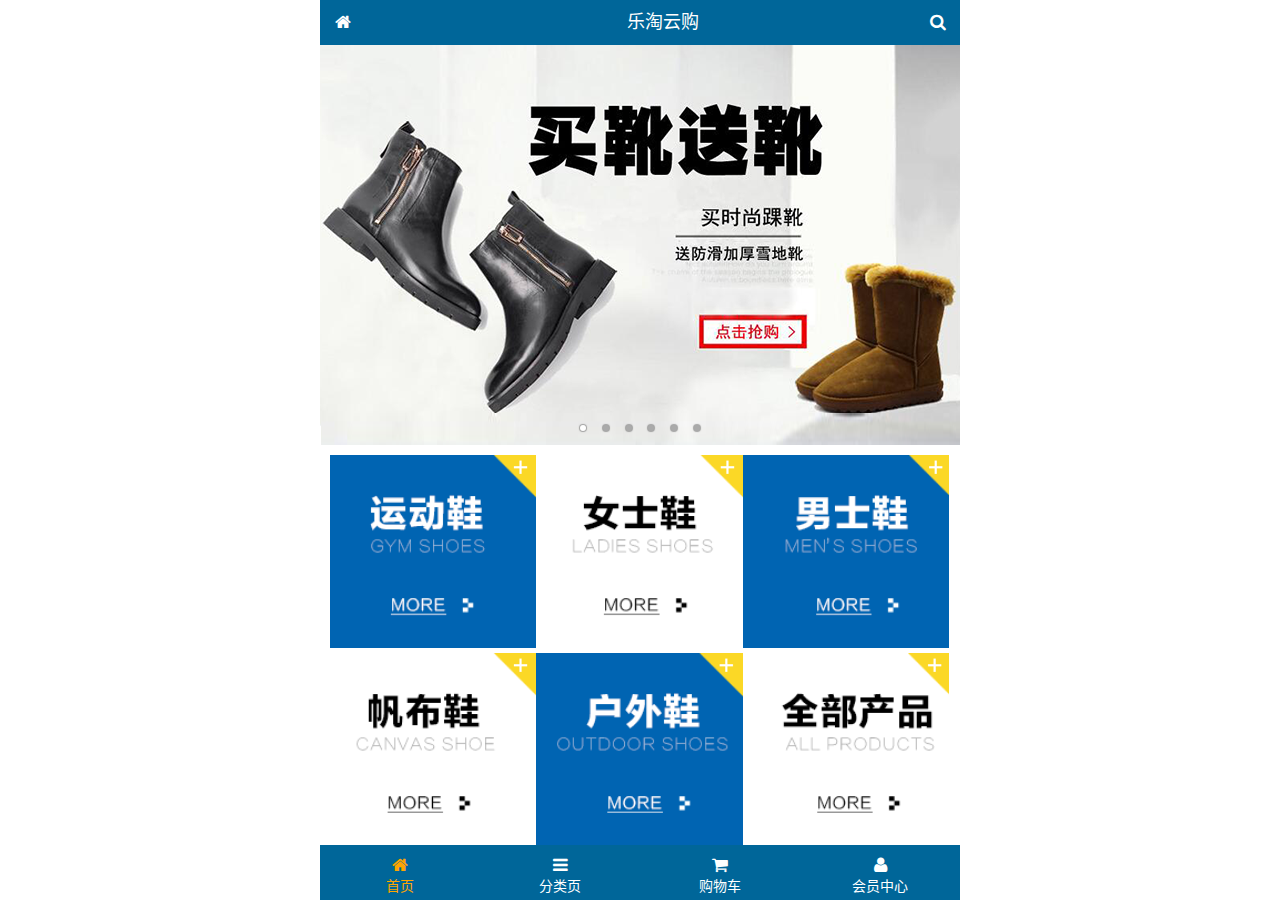
<file: public/front/index.html>
<!DOCTYPE html>
<html lang="zh-CN">
<head>
  <meta charset="UTF-8">
  <meta name="viewport"
        content="width=device-width, user-scalable=no, initial-scale=1.0, maximum-scale=1.0, minimum-scale=1.0">
  <title>乐淘首页</title>
  <link rel="icon" href="favicon.ico">
  <link rel="stylesheet" href="./lib/mui/css/mui.css">
  <link rel="stylesheet" href="./lib/fa/css/font-awesome.min.css">
  <link rel="stylesheet" href="./css/common.css">
  <link rel="stylesheet" href="./css/index.css">

</head>
<body>
  <div class="lt_container">

    <div class="lt_header">
      <a href="#" class="icon_left"><i class="fa fa-home"></i></a>
      <h3>乐淘云购</h3>
      <a href="search.html" class="icon_right"><i class="fa fa-search"></i></a>
    </div>
    <div class="lt_main">
      <div class="mui-scroll-wrapper">
        <div class="mui-scroll">
          <!--这里放置真实显示的DOM内容-->
          <div class="lt_banner">
            <!--轮播图-->
            <div class="mui-slider">
              <div class="mui-slider-group mui-slider-loop">
                <!--支持循环，需要重复图片节点-->
                <div class="mui-slider-item mui-slider-item-duplicate"><a href="#"><img src="./images/banner6.png" /></a></div>
                <div class="mui-slider-item"><a href="#"><img src="./images/banner1.png" /></a></div>
                <div class="mui-slider-item"><a href="#"><img src="./images/banner2.png" /></a></div>
                <div class="mui-slider-item"><a href="#"><img src="./images/banner3.png" /></a></div>
                <div class="mui-slider-item"><a href="#"><img src="./images/banner4.png" /></a></div>
                <div class="mui-slider-item"><a href="#"><img src="./images/banner5.png" /></a></div>
                <div class="mui-slider-item"><a href="#"><img src="./images/banner6.png" /></a></div>
                <!--支持循环，需要重复图片节点-->
                <div class="mui-slider-item mui-slider-item-duplicate"><a href="#"><img src="./images/banner1.png" /></a></div>
              </div>
              <!--小圆点-->
              <div class="mui-slider-indicator">
                <div class="mui-indicator mui-active"></div>
                <div class="mui-indicator"></div>
                <div class="mui-indicator"></div>
                <div class="mui-indicator"></div>
                <div class="mui-indicator"></div>
                <div class="mui-indicator"></div>
              </div>
            </div>

          </div>
          <!--导航-->
          <div class="lt_nav">
            <ul class="mui-clearfix">
              <li>
                <a href="#">
                  <img src="./images/nav1.png" alt="">
                </a>
              </li>
              <li>
                <a href="#">
                  <img src="./images/nav2.png" alt="">
                </a>
              </li>
              <li>
                <a href="#">
                  <img src="./images/nav3.png" alt="">
                </a>
              </li>
              <li>
                <a href="#">
                  <img src="./images/nav4.png" alt="">
                </a>
              </li>
              <li>
                <a href="#">
                  <img src="./images/nav5.png" alt="">
                </a>
              </li>
              <li>
                <a href="#">
                  <img src="./images/nav6.png" alt="">
                </a>
              </li>
            </ul>
          </div>
          <!--商品展示-->
          <div class="lt_product">
            <ul>
              <li>
                <a href="#">
                  <img src="./images/product.jpg" alt="">
                  <p class="mui-ellipsis-2">adidas阿迪达斯 男式 场下休闲篮球鞋S83700场下休闲篮球鞋S83700 </p>
                  <p>
                    <span class="old_price">￥560</span>
                    <span class="price">￥560</span>

                  </p>
                  <button class="mui-btn mui-btn-primary">
                    立即购买
                  </button>
                </a>
              </li>
              <li>
                <a href="#">
                  <img src="./images/product.jpg" alt="">
                  <p class="mui-ellipsis-2">adidas阿迪达斯 男式 场下休闲篮球鞋S83700场下休闲篮球鞋S83700 </p>
                  <p>
                    <span class="old_price">￥560</span>
                    <span class="price">￥560</span>

                  </p>
                  <button class="mui-btn mui-btn-primary">
                    立即购买
                  </button>
                </a>
              </li>
              <li>
                <a href="#">
                  <img src="./images/product.jpg" alt="">
                  <p class="mui-ellipsis-2">adidas阿迪达斯 男式 场下休闲篮球鞋S83700场下休闲篮球鞋S83700 </p>
                  <p>
                    <span class="old_price">￥560</span>
                    <span class="price">￥560</span>

                  </p>
                  <button class="mui-btn mui-btn-primary">
                    立即购买
                  </button>
                </a>
              </li>
              <li>
                <a href="#">
                  <img src="./images/product.jpg" alt="">
                  <p class="mui-ellipsis-2">adidas阿迪达斯 男式 场下休闲篮球鞋S83700场下休闲篮球鞋S83700 </p>
                  <p>
                    <span class="old_price">￥560</span>
                    <span class="price">￥560</span>

                  </p>
                  <button class="mui-btn mui-btn-primary">
                    立即购买
                  </button>
                </a>
              </li>
              <li>
                <a href="#">
                  <img src="./images/product.jpg" alt="">
                  <p class="mui-ellipsis-2">adidas阿迪达斯 男式 场下休闲篮球鞋S83700场下休闲篮球鞋S83700 </p>
                  <p>
                    <span class="old_price">￥560</span>
                    <span class="price">￥560</span>

                  </p>
                  <button class="mui-btn mui-btn-primary">
                    立即购买
                  </button>
                </a>
              </li>
              <li>
                <a href="#">
                  <img src="./images/product.jpg" alt="">
                  <p class="mui-ellipsis-2">adidas阿迪达斯 男式 场下休闲篮球鞋S83700场下休闲篮球鞋S83700 </p>
                  <p>
                    <span class="old_price">￥560</span>
                    <span class="price">￥560</span>

                  </p>
                  <button class="mui-btn mui-btn-primary">
                    立即购买
                  </button>
                </a>
              </li>
            </ul>
          </div>
        </div>
      </div>

    </div>
    <div class="lt_footer">
      <ul class="">
        <li class="current">
          <a href="index.html">
            <i class="fa fa-home"></i>
            <p>首页</p>
          </a>
        </li>
        <li>
          <a href="category.html">
            <i class="fa fa-bars"></i>
            <p>分类页</p>
          </a>
        </li>
        <li>
          <a href="#">
            <i class="fa fa-shopping-cart"></i>
            <p>购物车</p>
          </a>
        </li>
        <li>
          <a href="#">
            <i class="fa fa-user"></i>
            <p>会员中心</p>
          </a>
        </li>
      </ul>
    </div>
  </div>
  <script src="./lib/zepto/zepto.min.js"></script>
  <script src="./lib/mui/js/mui.min.js"></script>
  <script src="./js/common.js"></script>
</body>
</html>
</file>
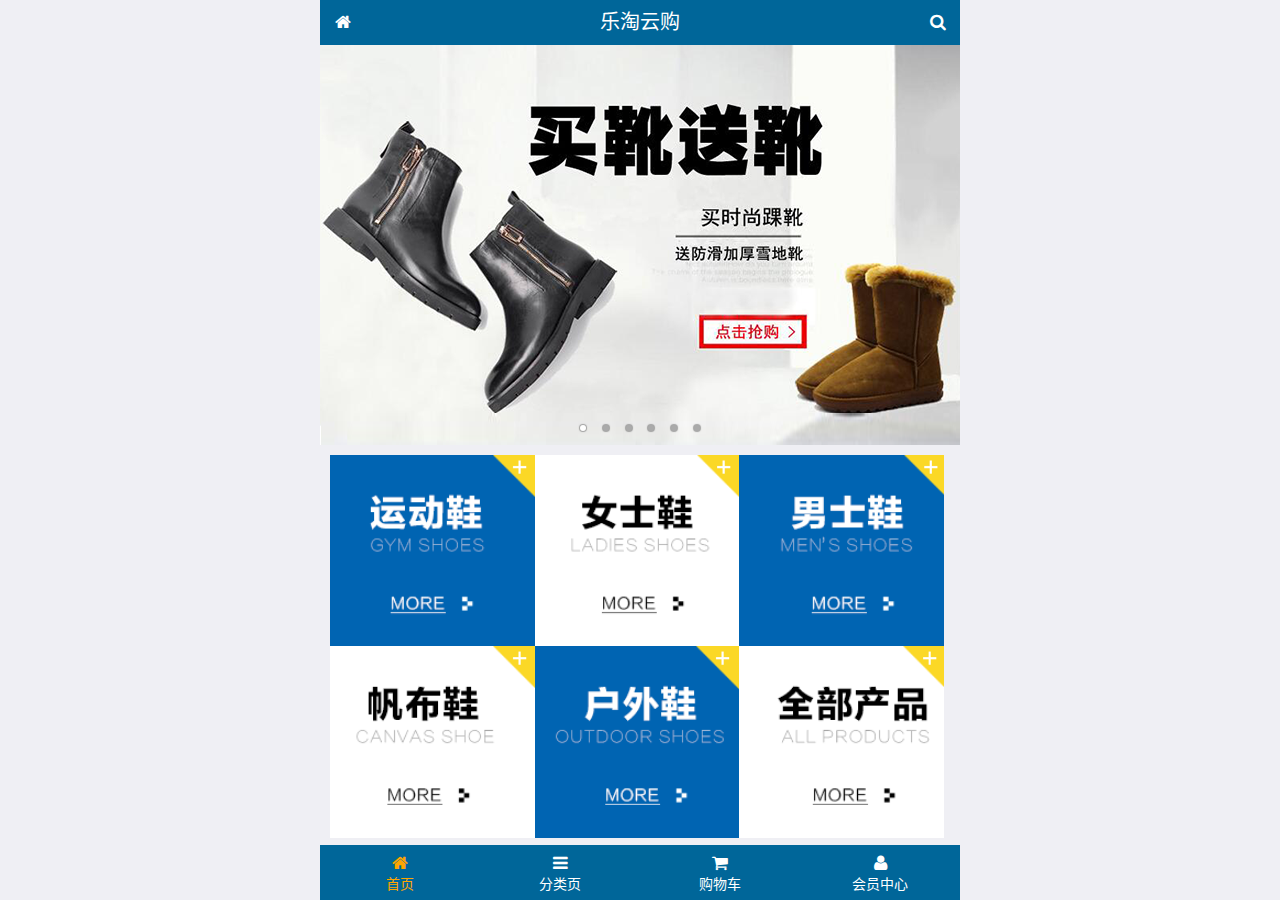
<file: public/front2/index.html>
<!DOCTYPE html>
<html lang="zh-CN">
<head>
  <meta charset="UTF-8">
  <title>乐淘商城</title>
  <meta name="viewport"
        content="width=device-width, user-scalable=no, initial-scale=1.0, maximum-scale=1.0, minimum-scale=1.0">
  <!-- 小图标 -->
  <link rel="icon" href="favicon.ico">
  <!-- 引入 font-awesome 字体图标 -->
  <link rel="stylesheet" href="./lib/fa/css/font-awesome.min.css">
  <link rel="stylesheet" href="./lib/mui/css/mui.css">
  <link rel="stylesheet" href="./css/common.css">
  <link rel="stylesheet" href="./css/index.css">
</head>
<body>
<!--<i class="fa fa-thumbs-up"></i>-->
<!--<i class="mui-icon mui-icon-weixin"></i>-->


<!-- 全屏容器 -->
<div class="lt_container">
  <div class="lt_header">
    <a href="index.html" class="icon_left"><i class="fa fa-home"></i></a>
    <h3>乐淘云购</h3>
    <a href="search.html" class="icon_right"><i class="fa fa-search"></i></a>
  </div>
  <div class="lt_main">
    <div class="mui-scroll-wrapper">
      <div class="mui-scroll">

        <!-- 轮播图区域 -->
        <div class="mui-slider">

          <!-- 图片轮播区域 -->
          <div class="mui-slider-group mui-slider-loop">
            <!-- 配置假图 最后一张 -->
            <!-- mui-slider-item-duplicate 用来标记该图片为假图 -->
            <div class="mui-slider-item mui-slider-item-duplicate"><a href="#"><img src="./images/banner6.png" /></a></div>

            <div class="mui-slider-item"><a href="#"><img src="./images/banner1.png" /></a></div>
            <div class="mui-slider-item"><a href="#"><img src="./images/banner2.png" /></a></div>
            <div class="mui-slider-item"><a href="#"><img src="./images/banner3.png" /></a></div>
            <div class="mui-slider-item"><a href="#"><img src="./images/banner4.png" /></a></div>
            <div class="mui-slider-item"><a href="#"><img src="./images/banner5.png" /></a></div>
            <div class="mui-slider-item"><a href="#"><img src="./images/banner6.png" /></a></div>

            <!-- 配置假图 第一张 -->
            <div class="mui-slider-item mui-slider-item-duplicate"><a href="#"><img src="./images/banner1.png" /></a></div>
          </div>

          <!-- 指示器, 小圆点 -->
          <div class="mui-slider-indicator">
            <div class="mui-indicator mui-active"></div>
            <div class="mui-indicator"></div>
            <div class="mui-indicator"></div>
            <div class="mui-indicator"></div>
            <div class="mui-indicator"></div>
            <div class="mui-indicator"></div>
          </div>

        </div>

        <!-- 导航区域 -->
        <div class="lt_nav">
          <ul class="mui-clearfix">
            <li><a href="#"><img src="./images/nav1.png" alt=""></a></li>
            <li><a href="#"><img src="./images/nav2.png" alt=""></a></li>
            <li><a href="#"><img src="./images/nav3.png" alt=""></a></li>
            <li><a href="#"><img src="./images/nav4.png" alt=""></a></li>
            <li><a href="#"><img src="./images/nav5.png" alt=""></a></li>
            <li><a href="#"><img src="./images/nav6.png" alt=""></a></li>
          </ul>
        </div>

        <!-- 商品区域 -->
        <div class="lt_product">
          <ul>
            <li class="lt_product_item">
              <a href="#">
                <img src="./images/product.jpg" alt="">
                <p class="mui-ellipsis-2">adidas阿迪达斯 男式 场下休闲篮球鞋S83700场下休闲篮球鞋S83700 </p>
                <p>
                  <span class="price">¥560</span>
                  <span class="oldprice">¥560</span>
                </p>
                <button class="mui-btn mui-btn-primary">立即购买</button>
              </a>
            </li>
            <li class="lt_product_item">
              <a href="#">
                <img src="./images/product.jpg" alt="">
                <p class="mui-ellipsis-2">adidas阿迪达斯 男式 场下休闲篮球鞋S83700场下休闲篮球鞋S83700 </p>
                <p>
                  <span class="price">¥560</span>
                  <span class="oldprice">¥560</span>
                </p>
                <button class="mui-btn mui-btn-primary">立即购买</button>
              </a>
            </li>
            <li class="lt_product_item">
              <a href="#">
                <img src="./images/product.jpg" alt="">
                <p class="mui-ellipsis-2">adidas阿迪达斯 男式 场下休闲篮球鞋S83700场下休闲篮球鞋S83700 </p>
                <p>
                  <span class="price">¥560</span>
                  <span class="oldprice">¥560</span>
                </p>
                <button class="mui-btn mui-btn-primary">立即购买</button>
              </a>
            </li>
            <li class="lt_product_item">
              <a href="#">
                <img src="./images/product.jpg" alt="">
                <p class="mui-ellipsis-2">adidas阿迪达斯 男式 场下休闲篮球鞋S83700场下休闲篮球鞋S83700 </p>
                <p>
                  <span class="price">¥560</span>
                  <span class="oldprice">¥560</span>
                </p>
                <button class="mui-btn mui-btn-primary">立即购买</button>
              </a>
            </li>
            <li class="lt_product_item">
              <a href="#">
                <img src="./images/product.jpg" alt="">
                <p class="mui-ellipsis-2">adidas阿迪达斯 男式 场下休闲篮球鞋S83700场下休闲篮球鞋S83700 </p>
                <p>
                  <span class="price">¥560</span>
                  <span class="oldprice">¥560</span>
                </p>
                <button class="mui-btn mui-btn-primary">立即购买</button>
              </a>
            </li>
            <li class="lt_product_item">
              <a href="#">
                <img src="./images/product.jpg" alt="">
                <p class="mui-ellipsis-2">adidas阿迪达斯 男式 场下休闲篮球鞋S83700场下休闲篮球鞋S83700 </p>
                <p>
                  <span class="price">¥560</span>
                  <span class="oldprice">¥560</span>
                </p>
                <button class="mui-btn mui-btn-primary">立即购买</button>
              </a>
            </li>
          </ul>
        </div>

      </div>
    </div>
  </div>
  <div class="lt_footer">
    <ul class="mui-clearfix">
      <li class="current">
        <a href="index.html">
          <i class="fa fa-home"></i>
          <p>首页</p>
        </a>
      </li>
      <li>
        <a href="category.html">
          <i class="fa fa-bars"></i>
          <p>分类页</p>
        </a>
      </li>
      <li>
        <a href="cart.html">
          <i class="fa fa-shopping-cart"></i>
          <p>购物车</p>
        </a>
      </li>
      <li>
        <a href="user.html">
          <i class="fa fa-user"></i>
          <p>会员中心</p>
        </a>
      </li>
    </ul>
  </div>
</div>



<script src="./lib/mui/js/mui.js"></script>
<script src="./lib/zepto/zepto.min.js"></script>
<script src="./js/common.js"></script>

</body>
</html>
</file>
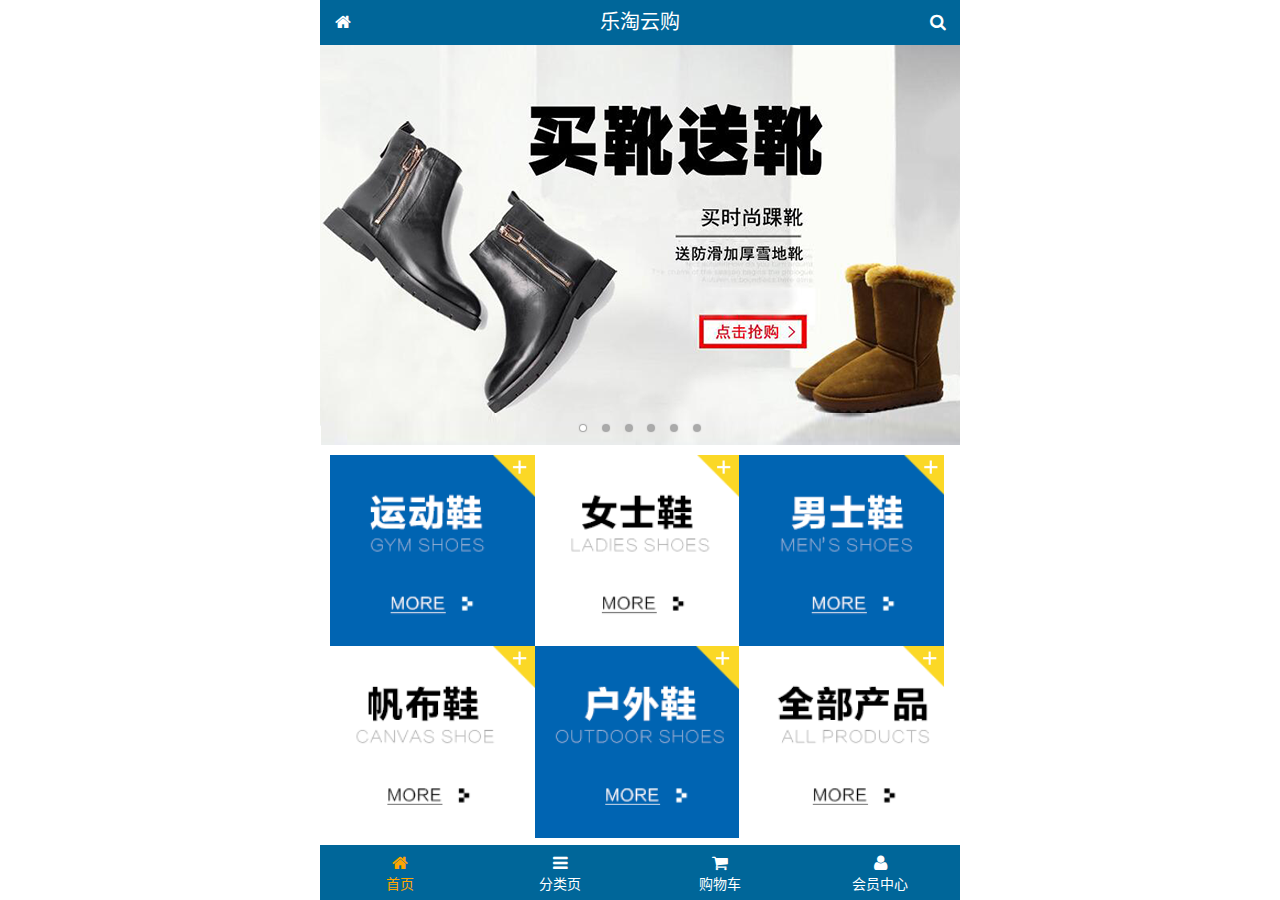
<file: public/front3/index.html>
<!DOCTYPE html>
<html lang="zh-CN">
<head>
  <meta charset="UTF-8">
  <title>乐淘商城</title>
  <meta name="viewport"
        content="width=device-width, user-scalable=no, initial-scale=1.0, maximum-scale=1.0, minimum-scale=1.0">
  <!-- 小图标 -->
  <link rel="icon" href="favicon.ico">
  <!-- 引入 font-awesome 字体图标 -->
  <link rel="stylesheet" href="./lib/fa/css/font-awesome.min.css">
  <link rel="stylesheet" href="./lib/mui/css/mui.css">
  <link rel="stylesheet" href="./css/common.css">
  <link rel="stylesheet" href="./css/index.css">
</head>
<body>
<!--<i class="fa fa-thumbs-up"></i>-->
<!--<i class="mui-icon mui-icon-weixin"></i>-->

<!-- 全屏容器 -->
<div class="lt_container">
  <div class="lt_header">
    <a href="index.html" class="icon_left"><i class="fa fa-home"></i></a>
    <h3>乐淘云购</h3>
    <a href="search.html" class="icon_right"><i class="fa fa-search"></i></a>
  </div>
  <div class="lt_main">
    <div class="mui-scroll-wrapper">
      <div class="mui-scroll">

        <!-- 轮播图区域 -->
        <div class="mui-slider">

          <!-- 图片轮播区域 -->
          <div class="mui-slider-group mui-slider-loop">
            <!-- 配置假图 最后一张 -->
            <!-- mui-slider-item-duplicate 用来标记该图片为假图 -->
            <div class="mui-slider-item mui-slider-item-duplicate"><a href="#"><img src="./images/banner6.png" /></a></div>

            <div class="mui-slider-item"><a href="#"><img src="./images/banner1.png" /></a></div>
            <div class="mui-slider-item"><a href="#"><img src="./images/banner2.png" /></a></div>
            <div class="mui-slider-item"><a href="#"><img src="./images/banner3.png" /></a></div>
            <div class="mui-slider-item"><a href="#"><img src="./images/banner4.png" /></a></div>
            <div class="mui-slider-item"><a href="#"><img src="./images/banner5.png" /></a></div>
            <div class="mui-slider-item"><a href="#"><img src="./images/banner6.png" /></a></div>

            <!-- 配置假图 第一张 -->
            <div class="mui-slider-item mui-slider-item-duplicate"><a href="#"><img src="./images/banner1.png" /></a></div>
          </div>

          <!-- 指示器, 小圆点 -->
          <div class="mui-slider-indicator">
            <div class="mui-indicator mui-active"></div>
            <div class="mui-indicator"></div>
            <div class="mui-indicator"></div>
            <div class="mui-indicator"></div>
            <div class="mui-indicator"></div>
            <div class="mui-indicator"></div>
          </div>

        </div>

        <!-- 导航区域 -->
        <div class="lt_nav">
          <ul class="mui-clearfix">
            <li><a href="#"><img src="./images/nav1.png" alt=""></a></li>
            <li><a href="#"><img src="./images/nav2.png" alt=""></a></li>
            <li><a href="#"><img src="./images/nav3.png" alt=""></a></li>
            <li><a href="#"><img src="./images/nav4.png" alt=""></a></li>
            <li><a href="#"><img src="./images/nav5.png" alt=""></a></li>
            <li><a href="#"><img src="./images/nav6.png" alt=""></a></li>
          </ul>
        </div>

        <!-- 商品区域 -->
        <div class="lt_product">
          <ul>
            <li class="lt_product_item">
              <a href="#">
                <img src="./images/product.jpg" alt="">
                <p class="mui-ellipsis-2">adidas阿迪达斯 男式 场下休闲篮球鞋S83700场下休闲篮球鞋S83700 </p>
                <p>
                  <span class="price">¥560</span>
                  <span class="oldprice">¥560</span>
                </p>
                <button class="mui-btn mui-btn-primary">立即购买</button>
              </a>
            </li>
            <li class="lt_product_item">
              <a href="#">
                <img src="./images/product.jpg" alt="">
                <p class="mui-ellipsis-2">adidas阿迪达斯 男式 场下休闲篮球鞋S83700场下休闲篮球鞋S83700 </p>
                <p>
                  <span class="price">¥560</span>
                  <span class="oldprice">¥560</span>
                </p>
                <button class="mui-btn mui-btn-primary">立即购买</button>
              </a>
            </li>
            <li class="lt_product_item">
              <a href="#">
                <img src="./images/product.jpg" alt="">
                <p class="mui-ellipsis-2">adidas阿迪达斯 男式 场下休闲篮球鞋S83700场下休闲篮球鞋S83700 </p>
                <p>
                  <span class="price">¥560</span>
                  <span class="oldprice">¥560</span>
                </p>
                <button class="mui-btn mui-btn-primary">立即购买</button>
              </a>
            </li>
            <li class="lt_product_item">
              <a href="#">
                <img src="./images/product.jpg" alt="">
                <p class="mui-ellipsis-2">adidas阿迪达斯 男式 场下休闲篮球鞋S83700场下休闲篮球鞋S83700 </p>
                <p>
                  <span class="price">¥560</span>
                  <span class="oldprice">¥560</span>
                </p>
                <button class="mui-btn mui-btn-primary">立即购买</button>
              </a>
            </li>
            <li class="lt_product_item">
              <a href="#">
                <img src="./images/product.jpg" alt="">
                <p class="mui-ellipsis-2">adidas阿迪达斯 男式 场下休闲篮球鞋S83700场下休闲篮球鞋S83700 </p>
                <p>
                  <span class="price">¥560</span>
                  <span class="oldprice">¥560</span>
                </p>
                <button class="mui-btn mui-btn-primary">立即购买</button>
              </a>
            </li>
            <li class="lt_product_item">
              <a href="#">
                <img src="./images/product.jpg" alt="">
                <p class="mui-ellipsis-2">adidas阿迪达斯 男式 场下休闲篮球鞋S83700场下休闲篮球鞋S83700 </p>
                <p>
                  <span class="price">¥560</span>
                  <span class="oldprice">¥560</span>
                </p>
                <button class="mui-btn mui-btn-primary">立即购买</button>
              </a>
            </li>
          </ul>
        </div>

      </div>
    </div>
  </div>
  <div class="lt_footer">
    <ul class="mui-clearfix">
      <li class="current">
        <a href="index.html">
          <i class="fa fa-home"></i>
          <p>首页</p>
        </a>
      </li>
      <li>
        <a href="category.html">
          <i class="fa fa-bars"></i>
          <p>分类页</p>
        </a>
      </li>
      <li>
        <a href="cart.html">
          <i class="fa fa-shopping-cart"></i>
          <p>购物车</p>
        </a>
      </li>
      <li>
        <a href="user.html">
          <i class="fa fa-user"></i>
          <p>会员中心</p>
        </a>
      </li>
    </ul>
  </div>
</div>



<script src="./lib/mui/js/mui.js"></script>
<script src="./lib/zepto/zepto.min.js"></script>
<script src="./js/common.js"></script>

</body>
</html>
</file>
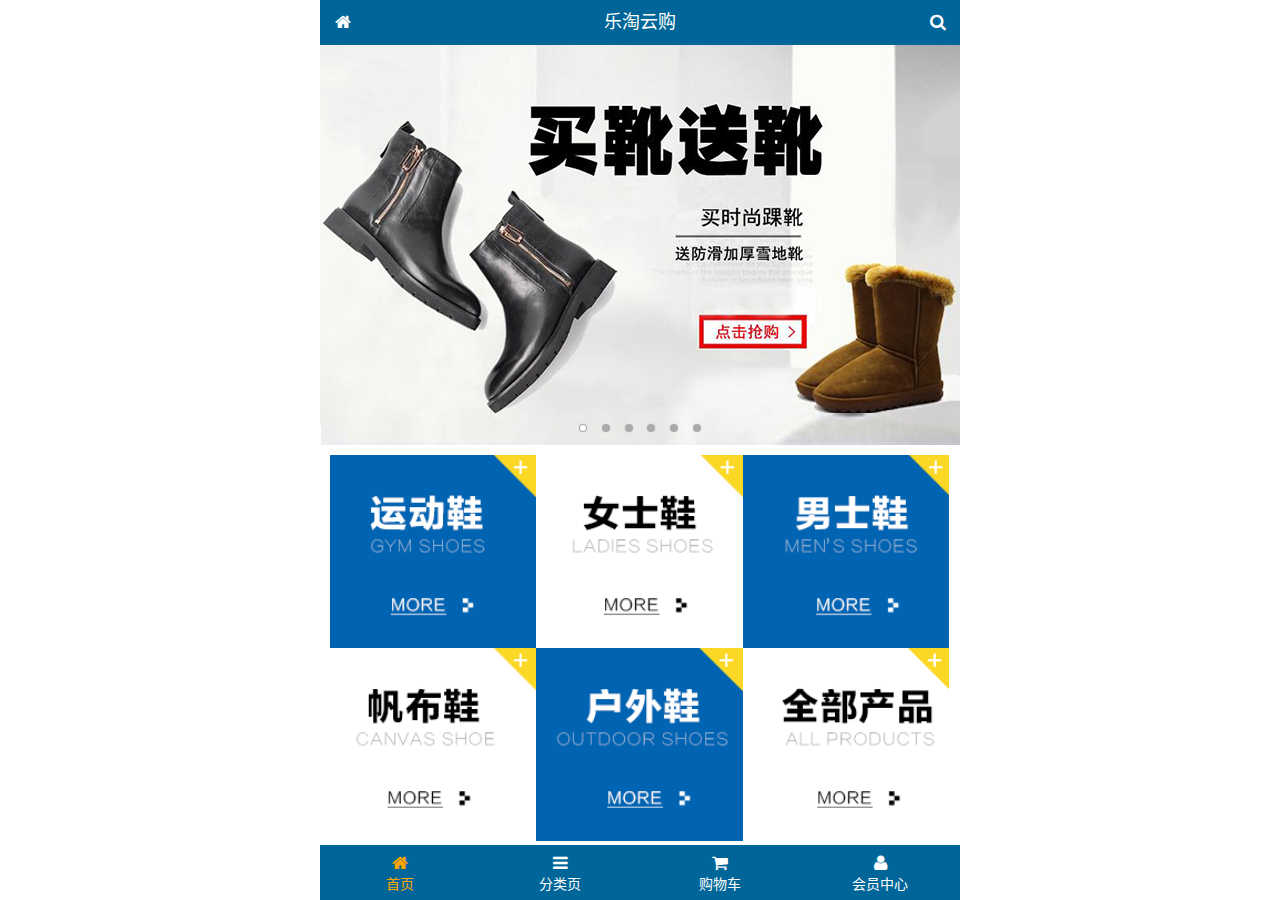
<file: public/mobile/index.html>
<!DOCTYPE html>
<html lang="zh-CN">
<head>
  <meta charset="UTF-8">
  <title>乐淘商城</title>
  <meta name="viewport" content="width=device-width, user-scalable=no, initial-scale=1.0, maximum-scale=1.0, minimum-scale=1.0">
  <link rel="icon" href="favicon.ico">
  <link rel="stylesheet" href="lib/fa/css/font-awesome.css">
  <link rel="stylesheet" href="lib/mui/css/mui.css">
  <link rel="stylesheet" href="css/common.css">
  <link rel="stylesheet" href="css/index.css">
</head>
<body>

<!-- 整体容器 -->
<div class="lt_container">

  <!-- 乐淘公共头部 -->
  <div class="lt_header">
    <a href="index.html" class="icon_left"><i class="fa fa-home"></i></a>
    <h3>乐淘云购</h3>
    <a href="search.html" class="icon_right"><i class="fa fa-search"></i></a>
  </div>

  <!-- 乐淘内部 -->
  <div class="lt_main">
    <div class="mui-scroll-wrapper">
      <div class="mui-scroll">
        
        <!-- 轮播图 -->
        <div class="mui-slider">
          <div class="mui-slider-group mui-slider-loop">
            <div class="mui-slider-item mui-slider-item-duplicate"><a href="#"><img src="images/banner6.png" /></a></div>
            <div class="mui-slider-item"><a href="#"><img src="images/banner1.png" /></a></div>
            <div class="mui-slider-item"><a href="#"><img src="images/banner2.png" /></a></div>
            <div class="mui-slider-item"><a href="#"><img src="images/banner3.png" /></a></div>
            <div class="mui-slider-item"><a href="#"><img src="images/banner4.png" /></a></div>
            <div class="mui-slider-item"><a href="#"><img src="images/banner5.png" /></a></div>
            <div class="mui-slider-item"><a href="#"><img src="images/banner6.png" /></a></div>
            <div class="mui-slider-item mui-slider-item-duplicate"><a href="#"><img src="images/banner1.png" /></a></div>
          </div>
          <div class="mui-slider-indicator">
            <div class="mui-indicator mui-active"></div>
            <div class="mui-indicator"></div>
            <div class="mui-indicator"></div>
            <div class="mui-indicator"></div>
            <div class="mui-indicator"></div>
            <div class="mui-indicator"></div>
          </div>
        </div>
  
        <!-- 导航 -->
        <div class="nav">
          <ul class="mui-clearfix">
            <li><a href="#"><img src="images/nav1.png" alt=""></a></li>
            <li><a href="#"><img src="images/nav2.png" alt=""></a></li>
            <li><a href="#"><img src="images/nav3.png" alt=""></a></li>
            <li><a href="#"><img src="images/nav4.png" alt=""></a></li>
            <li><a href="#"><img src="images/nav5.png" alt=""></a></li>
            <li><a href="#"><img src="images/nav6.png" alt=""></a></li>
          </ul>
        </div>
        
        <!-- 产品 -->
        <div class="product">
          <ul class="mui-clearfix">
            <li class="product_item">
              <a href="#">
                <img src="images/product.jpg" alt="">
                <p class="mui-ellipsis-2">adidas阿迪达斯 男式 场下休闲篮球鞋S83700场下休闲篮球鞋S83700 </p>
                <p>
                  <span class="price">&yen;560</span>
                  <span class="old">&yen;580</span>
                </p>
                <button class="mui-btn mui-btn-primary">立即购买</button>
              </a>
            </li>
            <li class="product_item">
              <a href="#">
                <img src="images/product.jpg" alt="">
                <p class="mui-ellipsis-2">adidas阿迪达斯 男式 场下休闲篮球鞋S83700场下休闲篮球鞋S83700 </p>
                <p>
                  <span class="price">&yen;560</span>
                  <span class="old">&yen;580</span>
                </p>
                <button class="mui-btn mui-btn-primary">立即购买</button>
              </a>
            </li>
            <li class="product_item">
              <a href="#">
                <img src="images/product.jpg" alt="">
                <p class="mui-ellipsis-2">adidas阿迪达斯 男式 场下休闲篮球鞋S83700场下休闲篮球鞋S83700 </p>
                <p>
                  <span class="price">&yen;560</span>
                  <span class="old">&yen;580</span>
                </p>
                <button class="mui-btn mui-btn-primary">立即购买</button>
              </a>
            </li>
            <li class="product_item">
              <a href="#">
                <img src="images/product.jpg" alt="">
                <p class="mui-ellipsis-2">adidas阿迪达斯 男式 场下休闲篮球鞋S83700场下休闲篮球鞋S83700 </p>
                <p>
                  <span class="price">&yen;560</span>
                  <span class="old">&yen;580</span>
                </p>
                <button class="mui-btn mui-btn-primary">立即购买</button>
              </a>
            </li>
          </ul>
        </div>
        
      </div>
    </div>
  </div>
  
  <!-- 乐淘底部 -->
  <div class="lt_footer">
    <ul class="mui-clearfix">
      <li class="current">
        <a href="index.html">
          <i class="fa fa-home"></i>
          <p>首页</p>
        </a>
      </li>
      <li>
        <a href="category.html">
          <i class="fa fa-bars"></i>
          <p>分类页</p>
        </a>
      </li>
      <li>
        <a href="cart.html">
          <i class="fa fa-shopping-cart"></i>
          <p>购物车</p>
        </a>
      </li>
      <li>
        <a href="user.html">
          <i class="fa fa-user"></i>
          <p>会员中心</p>
        </a>
      </li>
    </ul>
  </div>
  
</div>


<script src="lib/mui/js/mui.js"></script>
<script src="js/common.js"></script>

</body>
</html>
</file>
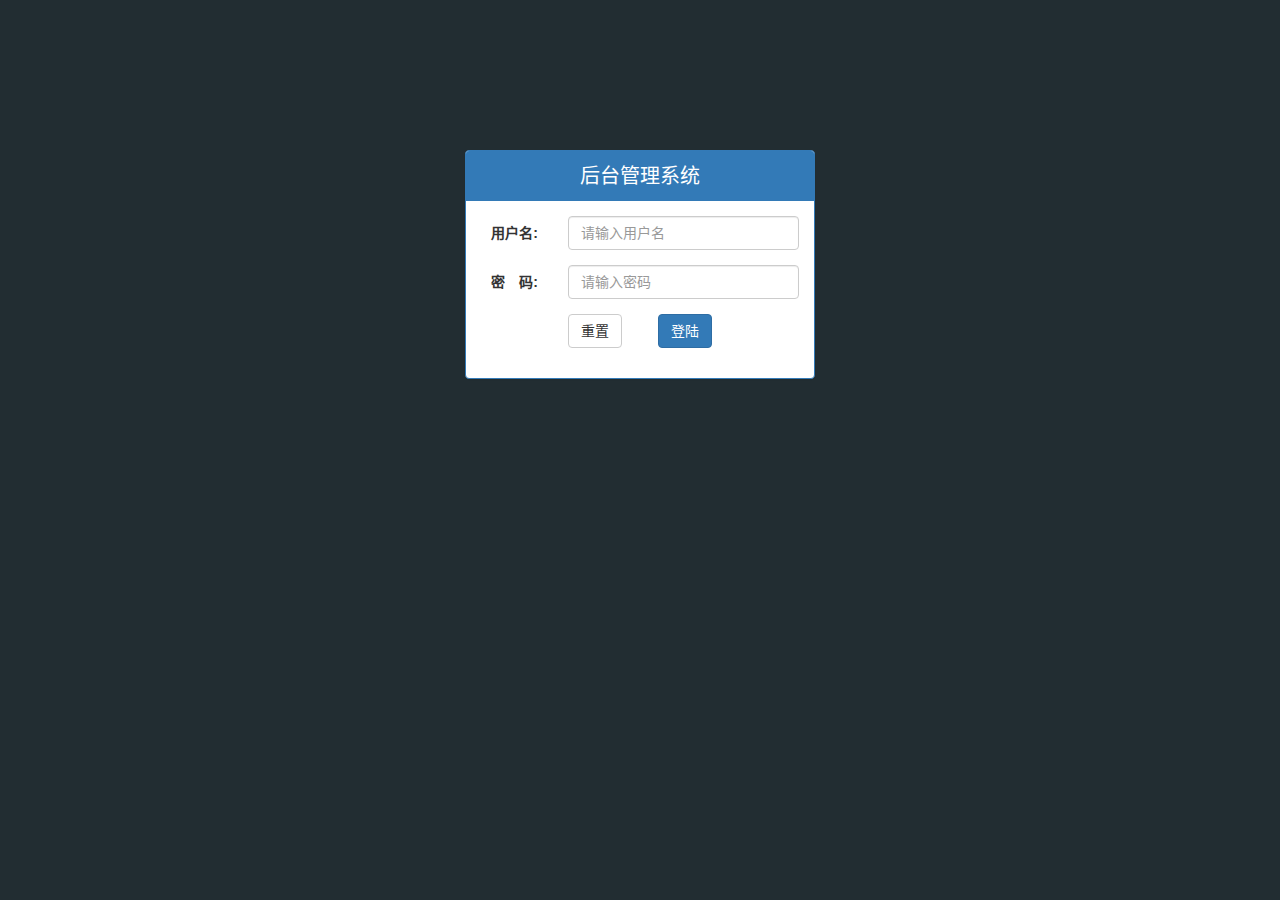
<file: public/back/login.html>
<!DOCTYPE html>
<html lang="zh-CN">
<head>
  <meta charset="UTF-8">
  <link rel="stylesheet" href="lib/bootstrap/css/bootstrap.min.css">
  <link rel="stylesheet" href="lib/bootstrap-validator/css/bootstrapValidator.min.css">
  <link rel="stylesheet" href="./lib/nprogress/nprogress.css">
  <link rel="stylesheet" href="./css/common.css">
  <title>登录</title>
</head>
<body class="bgcolor">

<div class="container ">
  <div class="comment col-lg-4 col-lg-offset-4">
    <div class="panel panel-primary">
      <div class="panel-heading text-center">后台管理系统</div>
      <div class="panel-body">
        <form class="form-horizontal" id="form">
          <div class="form-group">
            <label for="username" class="col-sm-3 control-label">用户名:</label>
            <div class="col-sm-9">
              <input type="text" class="form-control" name="username" id="username" placeholder="请输入用户名">
            </div>
          </div>
          <div class="form-group">
            <label for="password" class="col-sm-3 control-label">密　码:</label>
            <div class="col-sm-9">
              <input type="password" class="form-control" name="password" id="password" placeholder="请输入密码">
            </div>
          </div>
          <div class="form-group">
            <div class="col-sm-offset-3 col-sm-6">
              <button type="reset" class="btn btn-default pull-left">重置</button>
              <button type="submit" class="btn btn-primary pull-right" >登陆</button>
            </div>
          </div>
        </form>
      </div>
    </div>
  </div>


</div>


<script src="./lib/jquery/jquery.min.js"></script>
<script src="./lib/bootstrap/js/bootstrap.min.js"></script>
<script src="./lib/bootstrap-validator/js/bootstrapValidator.min.js"></script>
<script src="./lib/nprogress/nprogress.js"></script>
<script src="./js/login.js"></script>
<script src="./js/common.js"></script>
</body>
</html>
</file>
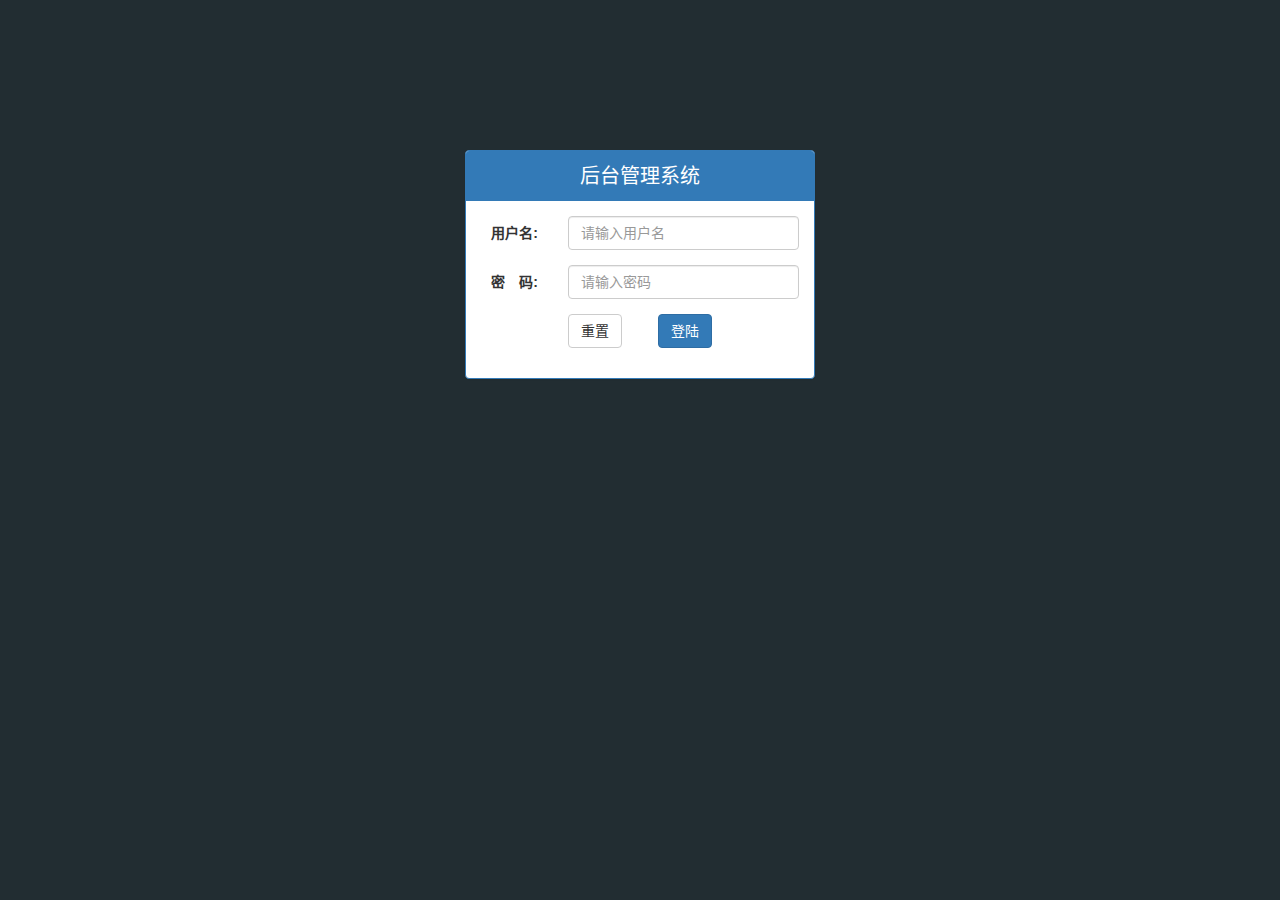
<file: public/back2/login.html>
<!DOCTYPE html>
<html lang="zh-CN">
<head>
  <meta charset="UTF-8">
  <title>乐淘电商</title>
  <link rel="stylesheet" href="./lib/bootstrap/css/bootstrap.min.css">
  <link rel="stylesheet" href="./lib/bootstrap-validator/css/bootstrapValidator.min.css">
  <link rel="stylesheet" href="./lib/nprogress/nprogress.css">
  <link rel="stylesheet" href="./css/common.css">
</head>
<body class="body_bg">


<div class="container">
  <div class="col-lg-4 col-lg-offset-4 mt_150">
    <!-- 将组件导航中 的面板组件粘贴过来改造 -->

    <div class="panel panel-primary">
      <div class="panel-heading text-center">后台管理系统</div>
      <div class="panel-body">

        <form class="form-horizontal" id="form">
          <div class="form-group">
            <label for="username" class="col-sm-3 control-label">用户名:</label>
            <div class="col-sm-9">
              <input type="text" name="username" class="form-control" id="username" placeholder="请输入用户名">
            </div>
          </div>
          <div class="form-group">
            <label for="password" class="col-sm-3 control-label">密　码:</label>
            <div class="col-sm-9">
              <input type="password" name="password" class="form-control" id="password" placeholder="请输入密码">
            </div>
          </div>
          <div class="form-group">
            <div class="col-sm-offset-3 col-sm-6">
              <button type="reset" class="btn btn-default pull-left">重置</button>
              <button type="submit" class="btn btn-primary pull-right" id="loginBtn">登陆</button>
            </div>
          </div>
        </form>


      </div>
    </div>

  </div>
</div>



<script src="./lib/jquery/jquery.min.js"></script>
<script src="./lib/bootstrap/js/bootstrap.min.js"></script>
<script src="./lib/bootstrap-validator/js/bootstrapValidator.min.js"></script>
<script src="./lib/nprogress/nprogress.js"></script>
<script src="js/common.js"></script>
<script src="js/login.js"></script>



</body>
</html>
</file>
<file: public/front/css/common.css>
html,body{
  height: 100%;
  width: 100%;
  background-color: #fff;
}

ul{
  list-style:none;
  padding: 0;
  margin: 0;
}

.lt_container{
  width: 100%;
  height: 100%;
  min-width: 320px;
  max-width: 640px;
  margin: 0 auto;
  position: relative;
  padding-top:45px;
  padding-bottom: 55px;
  overflow: hidden;
  
}

/*头部*/
.lt_header{
  height: 45px;
  width: 100%;
  background-color: #006699;
  position: absolute;
  top:0;
  left:0;
  padding-left: 45px;
}
.lt_header .icon_left,
.lt_header .icon_right{
  width: 45px;
  height: 100%;
  position: absolute;
  top:0;
  color:#fff;
  text-align: center;
  line-height:45px;
}
.lt_header .icon_left{
  left:0;
}
.lt_header .icon_right{
  right:0;
}
.lt_header h3{
  text-align: center;
  margin: 0;
  line-height: 45px;
  color:#fff;
  font-weight: normal;
  font-size: 18px;
}
/*内容部分*/
.lt_main{
  height: 100%;
  width: 100%;
  background-color: #fff;
  position: relative;
}


/*脚部*/
.lt_footer{
  height: 55px;
  width: 100%;
  background-color: #006699;
  position: absolute;
  bottom:0;
  left:0;
}
.lt_footer ul{
  padding-top:10px;
}
.lt_footer li{
  float: left;
  width: 25%;
  text-align: center;

}
.lt_footer li a{
  color:#fff;
}
.lt_footer li p{
  color:#fff;
}

.lt_footer li.current a{
  color:orange;
}
.lt_footer li.current p{
  color:orange;

}

/*公用的商品展示部分*/
/*商品*/
.lt_product{
  padding: 10px;
}
.lt_product li{
  width: 48%;
  float: left;
  border: 1px solid #ccc;
  text-align: center;
  margin-bottom: 10px;

}
.lt_product li:nth-child(odd){
  margin-right: 4%;
}
.lt_product li a{
  display: block;
  width: 100%;
  height: 100%;
  padding: 10px;
}
.lt_product li img{
  display: block;
  width: 100%;
}
.lt_product li .old_price{
  color:red;
}
.lt_product li .price{
  text-decoration: line-through;
}
/*公共的搜索框*/
/*搜索框*/
.lt_search{
  position: relative;
  padding: 10px;
}
.lt_search .search_input{
  height: 34px;
  font-size: 12px;
  border: 1px solid #007aff;
  margin: 0;
}
.lt_search .search_btn{
  position: absolute;
  top:10px;
  right:10px;
  border-radius: 0 5px 5px 0;
}
</file>
<file: public/front/css/index.css>
/*导航*/
.lt_nav{
  padding: 10px;
}
.lt_nav li{
  float: left;
  width: 33.3%;
}
.lt_nav li a{
  width: 100%;
  height: 100%;
  display: block;
}
.lt_nav li img{
  width: 100%;
}
</file>
<file: public/front2/css/common.css>
html, body {
  width: 100%;
  height: 100%;
}
ul {
  list-style: none;
  margin: 0;
  padding: 0;
}
img {
  display: block;
  width: 100%;
}



/* 全屏容器 */
.lt_container {
  width: 100%;
  height: 100%;
  min-width: 320px;
  max-width: 640px;
  margin: 0 auto;
  position: relative;
  padding-top: 45px;
  padding-bottom: 55px;
}



.lt_header {
  width: 100%;
  height: 45px;
  position: absolute;
  left: 0;
  top: 0;
  background-color: #006699;
  padding-left: 45px;
  padding-right: 45px;
}
.lt_header .icon_left,
.lt_header .icon_right {
  position: absolute;
  top: 0;
  width: 45px;
  height: 45px;
  color: #fff;
  text-align: center;
  line-height: 45px;
}
.lt_header .icon_left {
  left: 0;
}
.lt_header .icon_right {
  right: 0;
}
.lt_header h3 {
  text-align: center;
  line-height: 45px;
  color: #fff;
  margin: 0;
  font-size: 20px;
  font-weight: normal;
}




.lt_main {
  width: 100%;
  height: 100%;
  /* 注意 mui中, 区域滚动的父容器是用定位写的, 所以 lt_main 需要加上定位 */
  position: relative;
}



.lt_footer {
  width: 100%;
  height: 55px;
  overflow: hidden;
  position: absolute;
  left: 0;
  bottom: 0;
  background-color: #006699;
}

.lt_footer li {
  float: left;
  width: 25%;
  height: 100%;
  text-align: center;
}
.lt_footer li.current a {
  color: orange;
}
.lt_footer li.current a p{
  color: orange;
}

.lt_footer li a {
  display: block;
  color: #fff;
  padding-top: 8px;
}
.lt_footer li p {
  color: #fff;
  margin: 0;
}
</file>
<file: public/front2/css/index.css>
/* 导航区域 */
.lt_nav {
  padding: 10px;
}
.lt_nav li {
  float: left;
  width: 33%;
}
.lt_nav li a {
  display: block;
}


/* 产品区域 */
.lt_product {
  padding: 10px;
  text-align: center;
}
.lt_product li {
  float: left;
  width: 48%;
  border: 1px solid #ccc;
  border-radius: 5px;
  background-color: #fff;
  margin-bottom: 10px;
}
.lt_product li:nth-child(odd) {
  margin-right: 4%;
}
.lt_product li a {
  display: block;
  padding: 10px;
}
.lt_product li a .price {
  color: red;
}
.lt_product li a .oldprice {
  text-decoration: line-through;
}
</file>
<file: public/front3/css/common.css>
html, body {
  width: 100%;
  height: 100%;
  background-color: #fff;
}
ul {
  list-style: none;
  margin: 0;
  padding: 0;
}
img {
  display: block;
  width: 100%;
}



/* 全屏容器 */
.lt_container {
  width: 100%;
  height: 100%;
  min-width: 320px;
  max-width: 640px;
  margin: 0 auto;
  position: relative;
  padding-top: 45px;
  padding-bottom: 55px;
}



.lt_header {
  width: 100%;
  height: 45px;
  position: absolute;
  left: 0;
  top: 0;
  background-color: #006699;
  padding-left: 45px;
  padding-right: 45px;
}
.lt_header .icon_left,
.lt_header .icon_right {
  position: absolute;
  top: 0;
  width: 45px;
  height: 45px;
  color: #fff;
  text-align: center;
  line-height: 45px;
}
.lt_header .icon_left {
  left: 0;
}
.lt_header .icon_right {
  right: 0;
}
.lt_header h3 {
  text-align: center;
  line-height: 45px;
  color: #fff;
  margin: 0;
  font-size: 20px;
  font-weight: normal;
}




.lt_main {
  width: 100%;
  height: 100%;
  /* 注意 mui中, 区域滚动的父容器是用定位写的, 所以 lt_main 需要加上定位 */
  position: relative;
}



.lt_footer {
  width: 100%;
  height: 55px;
  overflow: hidden;
  position: absolute;
  left: 0;
  bottom: 0;
  background-color: #006699;
}

.lt_footer li {
  float: left;
  width: 25%;
  height: 100%;
  text-align: center;
}
.lt_footer li.current a {
  color: orange;
}
.lt_footer li.current a p{
  color: orange;
}

.lt_footer li a {
  display: block;
  color: #fff;
  padding-top: 8px;
}
.lt_footer li p {
  color: #fff;
  margin: 0;
}


/* 公共的搜索框样式 */
.lt_search {
  position: relative;
  padding: 10px;
}
.lt_search .search_input {
  height: 34px;
  border: 1px solid #007AFF;
  border-radius: 5px;
  font-size: 12px;
  margin: 0;
}
.lt_search .search_btn {
  position: absolute;
  right: 10px;
  top: 10px;
  border-radius: 0 5px 5px 0;
}


/* 公共的产品区域 */
.lt_product {
  padding: 10px;
  text-align: center;
}
.lt_product li {
  float: left;
  width: 48%;
  border: 1px solid #ccc;
  border-radius: 5px;
  background-color: #fff;
  margin-bottom: 10px;
}
.lt_product li:nth-child(odd) {
  margin-right: 4%;
}
.lt_product li a {
  display: block;
  padding: 10px;
}
.lt_product li a .price {
  color: red;
}
.lt_product li a .oldprice {
  text-decoration: line-through;
}

.lt_product .mui-ellipsis-2 {
  height: 40px;
}
</file>
<file: public/front3/css/index.css>
/* 导航区域 */
.lt_nav {
  padding: 10px;
}
.lt_nav li {
  float: left;
  width: 33%;
}
.lt_nav li a {
  display: block;
}
</file>
<file: public/mobile/css/common.css>
html, body {
  width: 100%;
  height: 100%;
  background-color: #fff;
}

* {
  margin: 0;
  padding: 0;
  list-style: none;
}
img {
  display: block;
  width: 100%;
}


.lt_container {
  width: 100%;
  height: 100%;
  max-width: 640px;
  min-width: 320px;
  margin: 0 auto;
  position: relative;
  overflow: hidden;
  padding-top: 45px;
  padding-bottom: 55px;
}

/* 乐淘公共头部 开始 */
.lt_header {
  width: 100%;
  height: 45px;
  position: absolute;
  left: 0;
  top: 0;
  background-color: #006699;
}
.lt_header .icon_left,
.lt_header .icon_right{
  position: absolute;
  top: 0;
  width: 45px;
  height: 45px;
  text-align: center;
  line-height: 45px;
  color: #fff;
}
.lt_header .icon_left {
  left: 0;
}
.lt_header .icon_right {
  right: 0;
}
.lt_header h3 {
  text-align: center;
  line-height: 45px;
  font-weight: normal;
  font-size: 18px;
  margin: 0;
  color: #fff;
}
/* 乐淘公共头部 结束 */


/* lt_main 开始 */
.lt_main {
  position: relative;
  width: 100%;
  height: 100%;
}
/* lt_main 结束 */


/* 乐淘公共底部 开始 */
.lt_footer {
  height: 55px;
  width: 100%;
  position: absolute;
  left: 0;
  bottom: 0;
  background-color: #006699;
}
.lt_footer li {
  width: 25%;
  height: 55px;
  float: left;
  text-align: center;
}
.lt_footer li a {
  display: block;
  width: 100%;
  height: 100%;
  color: #fff;
  padding-top: 8px;
}
.lt_footer li p {
  margin: 0;
  color: #fff;
}

.lt_footer li.current a {
  color: orange;
}
.lt_footer li.current p {
  color: orange;
}
/* 乐淘公共底部 结束 */




/* search 开始 */
.search {
  padding: 10px;
  position: relative;
}
.search .search_input {
  height: 34px;
  border: 1px solid #007aff;
  font-size: 12px;
  border-radius: 5px;
  margin: 0;
}
.search .search_btn {
  position: absolute;
  right: 10px;
  top: 10px;
  border-radius: 0 5px 5px 0;
}
/* search 结束 */



/* product 开始 */
.product {
  padding: 10px;
}
.product_item {
  width: 48%;
  float: left;
  text-align: center;
  border: 1px solid #ccc;
  background-color: #fff;
  padding: 10px;
  margin-bottom: 10px;
}
.product_item:nth-child(odd) {
  margin-right: 4%;
}
.product_item .price {
  color: #FF3636;
}
.product_item .old {
  text-decoration: line-through;
}
/* product 结束 */
</file>
<file: public/mobile/css/index.css>
/* nav 开始 */
.nav {
  padding: 10px;
}
.nav li {
  float: left;
  width: 33.3%;
}
.nav li a {
  width: 100%;
  height: 100%;
  display: block;
}

/* nav 结束 */
</file>
<file: public/back/lib/nprogress/nprogress.css>
/* Make clicks pass-through */
#nprogress {
  pointer-events: none;
}

#nprogress .bar {
  background: greenyellow;

  position: fixed;
  z-index: 10000;
  top: 0;
  left: 0;

  width: 100%;
  height: 2px;
}

/* Fancy blur effect */
#nprogress .peg {
  display: block;
  position: absolute;
  right: 0px;
  width: 100px;
  height: 100%;
  box-shadow: 0 0 10px #29d, 0 0 5px #29d;
  opacity: 1.0;

  -webkit-transform: rotate(3deg) translate(0px, -4px);
      -ms-transform: rotate(3deg) translate(0px, -4px);
          transform: rotate(3deg) translate(0px, -4px);
}

/* Remove these to get rid of the spinner */
#nprogress .spinner {
  display: block;
  position: fixed;
  z-index: 1031;
  top: 15px;
  right: 15px;
}

#nprogress .spinner-icon {
  width: 18px;
  height: 18px;
  box-sizing: border-box;

  border: solid 2px transparent;
  border-top-color: #29d;
  border-left-color: #29d;
  border-radius: 50%;

  -webkit-animation: nprogress-spinner 400ms linear infinite;
          animation: nprogress-spinner 400ms linear infinite;
}

.nprogress-custom-parent {
  overflow: hidden;
  position: relative;
}

.nprogress-custom-parent #nprogress .spinner,
.nprogress-custom-parent #nprogress .bar {
  position: absolute;
}

@-webkit-keyframes nprogress-spinner {
  0%   { -webkit-transform: rotate(0deg); }
  100% { -webkit-transform: rotate(360deg); }
}
@keyframes nprogress-spinner {
  0%   { transform: rotate(0deg); }
  100% { transform: rotate(360deg); }
}
</file>
<file: public/back/css/common.css>
body,
html{
  height: 100%;
  width: 100%;
}
a:link,
a:visited,
a:hover,
a:active{
  text-decoration: none;
}

ul{
  padding: 0;
  margin: 0;
  list-style: none;
}

.bgcolor{
  background-color: #222D32;
}
.panel .panel-heading{
  height: 50px;
  line-height: 50px;
  font-size: 20px;
  padding:0;
}
.comment{
  margin-top:150px;
}

/*首页布局开始*/
/*侧边栏*/
.lt_aside{
  width: 180px;
  height: 100%;
  background-color: #222D32;
  position: fixed;
  top:0;
  left: 0;
  z-index: 999;
  transition: all 1s;
}
.lt_aside.hidemenu{
  left : -180px;
}
.lt_aside .title{
  text-align: center;
  height: 50px;
  line-height: 50px;
  background-color: #367FA9;
}
.lt_aside .title a{
  display: block;
  font-size: 24px;
  color:#fff;
}
.lt_aside .user {
  padding-top: 30px;
}
.lt_aside .user img{
  width: 80px;
  height: 80px;
  margin: 0 auto;
  display: block;
  border-radius: 50%;

}
.lt_aside .user p{
  color: #fff;
  font-size: 20px;
  text-align: center;
  line-height: 40px;
  height: 40px;
}
.lt_aside .nav{
  padding-top: 30px;
}
.lt_aside .nav a i{
  margin-right:5px;
}
.lt_aside .nav a{
  display: block;
  width: 100%;
  height: 40px;
  line-height: 40px;
  padding-left: 40px;
  color:#fff;
  border-left: 3px solid transparent;
}
.lt_aside .nav a.current{
  background-color: #1D1F21;
  border-left: 3px solid #006699;
}
.lt_aside .nav .child a{
  padding-left: 60px;
}

/*主体部分布局*/
.lt_main{
  width: 100%;
  height: 1000px;
  /*background-color: skyblue;*/
  padding-left: 180px;
  padding-top: 50px;
  transition:all 1s;

}
.lt_main.hidemenu{
  padding-left:0px;
}
.lt_main .lt_topbar{
  height: 50px;
  line-height: 50px;
  width: 100%;
  background-color: #3C8DBC;
  position: fixed;
  top: 0 ;
  left:0;
  padding-left: 180px;
  transition:all 1s;
  z-index: 666;
}
.lt_topbar.hidemenu{
  padding-left:0px;
}
.lt_main .lt_topbar a{
  height: 50px;
  width: 50px;
  line-height: 50px;
  text-align: center;
  font-size: 16px;
  color:#fff;
}
.lt_main .breadcrumb{
  margin-top: 20px;
}
.red{
  color:#A94442;
}


/*让表格里面的th和td水平垂直居中*/
.table.table-bordered th,
.table.table-bordered td{
  text-align: center;
  vertical-align: middle;
}

.mb-20{
  margin-bottom: 20px;
}
</file>
<file: public/back2/lib/nprogress/nprogress.css>
/* Make clicks pass-through */
#nprogress {
  pointer-events: none;
}

#nprogress .bar {
  background: greenyellow;

  position: fixed;
  z-index: 10000;
  top: 0;
  left: 0;

  width: 100%;
  height: 2px;
}

/* Fancy blur effect */
#nprogress .peg {
  display: block;
  position: absolute;
  right: 0px;
  width: 100px;
  height: 100%;
  box-shadow: 0 0 10px #29d, 0 0 5px #29d;
  opacity: 1.0;

  -webkit-transform: rotate(3deg) translate(0px, -4px);
      -ms-transform: rotate(3deg) translate(0px, -4px);
          transform: rotate(3deg) translate(0px, -4px);
}

/* Remove these to get rid of the spinner */
#nprogress .spinner {
  display: block;
  position: fixed;
  z-index: 1031;
  top: 15px;
  right: 15px;
}

#nprogress .spinner-icon {
  width: 18px;
  height: 18px;
  box-sizing: border-box;

  border: solid 2px transparent;
  border-top-color: #29d;
  border-left-color: #29d;
  border-radius: 50%;

  -webkit-animation: nprogress-spinner 400ms linear infinite;
          animation: nprogress-spinner 400ms linear infinite;
}

.nprogress-custom-parent {
  overflow: hidden;
  position: relative;
}

.nprogress-custom-parent #nprogress .spinner,
.nprogress-custom-parent #nprogress .bar {
  position: absolute;
}

@-webkit-keyframes nprogress-spinner {
  0%   { -webkit-transform: rotate(0deg); }
  100% { -webkit-transform: rotate(360deg); }
}
@keyframes nprogress-spinner {
  0%   { transform: rotate(0deg); }
  100% { transform: rotate(360deg); }
}
</file>
<file: public/back2/css/common.css>
/* 重置默认样式 */
a:link,
a:visited,
a:hover,
a:active {
  text-decoration: none;
}

ul {
  margin: 0;
  padding: 0;
  list-style: none;
}

/* 红色提示信息颜色 */
.red {
  color: #A94442;
}



.body_bg {
  background-color: #222D32;
}


.panel .panel-heading {
  height: 50px;
  line-height: 50px;
  font-size: 20px;
  padding: 0;
}

.mt_150 {
  margin-top: 150px;
}

/* 乐淘侧边栏 */
.lt_aside {
  width: 180px;
  height: 100%;
  position: fixed;
  left: 0;
  top: 0;
  background-color: #222D32;
  z-index: 999;
  transition: all 1s;
}
.lt_aside.hidemenu {
  left: -180px;
}

.lt_aside .brand {
  height: 50px;
  line-height: 50px;
  background-color: #367FA9;
  text-align: center;
}
.lt_aside .brand a {
  color: #fff;
  font-size: 25px;
}

.lt_aside .user {
  padding-top: 30px;
  height: 180px;
}
.lt_aside .user img {
  width: 80px;
  height: 80px;
  display: block;
  margin: 0 auto;
  border-radius: 50%;
}
.lt_aside .user p {
  height: 40px;
  line-height: 40px;
  font-size: 20px;
  color: #fff;
  text-align: center;
}


.lt_aside .nav a {
  display: block;
  height: 40px;
  line-height: 40px;
  width: 100%;
  color: #fff;
  padding-left: 40px;
  border-left: 3px solid transparent;
}
.lt_aside .nav a.current {
  background-color: #1D1F21;
  border-left: 3px solid #006699;
}

.lt_aside .nav i {
  margin-right: 5px;
}
.lt_aside .nav .child a {
  padding-left: 60px;
}


/* 乐淘主体部分 */
.lt_main {
  width: 100%;
  height: 1000px;
  padding-left: 180px;
  padding-top: 50px;
  transition: all 1s;
}
.lt_main.hidemenu {
  padding-left: 0px;
}

.lt_topbar {
  height: 50px;
  width: 100%;
  position: fixed;
  top: 0;
  left: 0;
  background-color: #3C8DBC;
  padding-left: 180px;
  transition: all 1s;
}
.lt_topbar.hidemenu {
  padding-left: 0px;
}
.lt_topbar .icon_menu,
.lt_topbar .icon_logout {
  width: 50px;
  height: 50px;
  line-height: 50px;
  text-align: center;
  color: #fff;
  font-size: 20px;
}

.lt_main .breadcrumb {
  margin-top: 20px;
}


.echarts_1,
.echarts_2 {
  width: 48%;
  height: 400px;
}

/* 让所有的 th 和 td 都水平垂直居中 */
.table.table-bordered th,
.table.table-bordered td {
  text-align: center;
  /* 注意: 表格内容垂直居中 */
  vertical-align: middle;
}

.mb_20{
  margin-bottom: 20px;
}
</file>
<file: public/back/lib/bootstrap-validator/css/bootstrapValidator.min.css>
/*!
 * BootstrapValidator (http://bootstrapvalidator.com)
 * The best jQuery plugin to validate form fields. Designed to use with Bootstrap 3
 *
 * @version     v0.5.1, built on 2014-08-22 4:55:09 PM
 * @author      https://twitter.com/nghuuphuoc
 * @copyright   (c) 2013 - 2014 Nguyen Huu Phuoc
 * @license     MIT
 */

.bv-form .help-block{margin-bottom:0}.bv-form .tooltip-inner{text-align:left}.nav-tabs li.bv-tab-success>a{color:#3c763d}.nav-tabs li.bv-tab-error>a{color:#a94442}
</file>
<file: public/back2/lib/bootstrap-validator/css/bootstrapValidator.min.css>
/*!
 * BootstrapValidator (http://bootstrapvalidator.com)
 * The best jQuery plugin to validate form fields. Designed to use with Bootstrap 3
 *
 * @version     v0.5.1, built on 2014-08-22 4:55:09 PM
 * @author      https://twitter.com/nghuuphuoc
 * @copyright   (c) 2013 - 2014 Nguyen Huu Phuoc
 * @license     MIT
 */

.bv-form .help-block{margin-bottom:0}.bv-form .tooltip-inner{text-align:left}.nav-tabs li.bv-tab-success>a{color:#3c763d}.nav-tabs li.bv-tab-error>a{color:#a94442}
</file>
